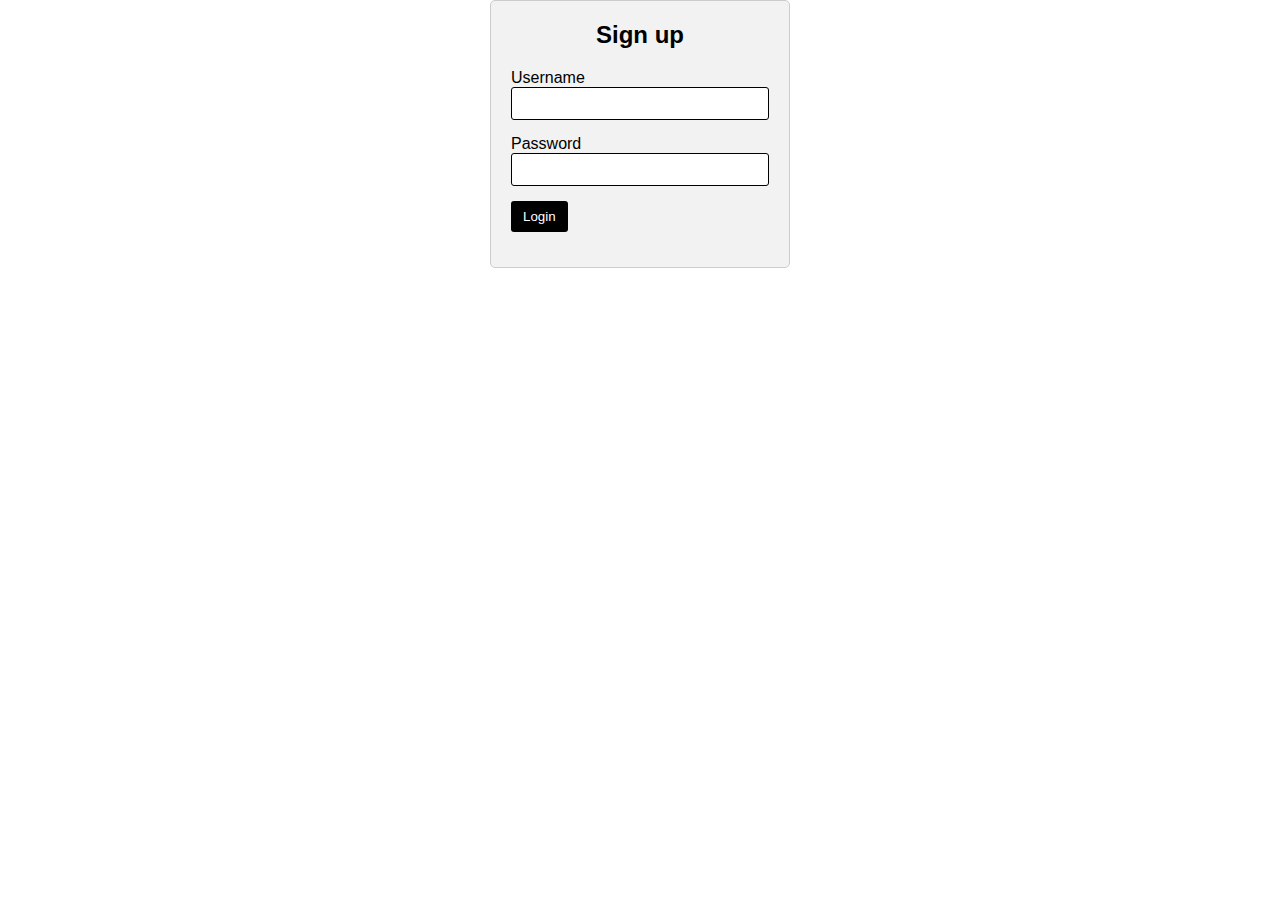
<file: login.html>
<!DOCTYPE html>
<html>
<head>
  <title>Login Page</title>
  <link rel="stylesheet" type="text/css" href="style.css">
</head>
<body>
  <div class="login-container">
    <form>
      <h2>Sign up</h2>
      <div class="input-group">
        <label for="username">Username</label>
        <input type="text" id="username" name="username" required>
      </div>
      <div class="input-group">
        <label for="password">Password</label>
        <input type="password" id="password" name="password" required>
      </div>
      <div class="input-group">
        <button type="submit" class="btn">Login</button>
      </div>
    </form>
  </div>
</body>
</html>
</file>
<file: style.css>
*{
    margin:0;
    padding:0;
    box-sizing: border-box;
    scroll-behavior: smooth;
    font-family:'Poppins', sans-serif;
    list-style: none;
    text-decoration: none;
}
header{
    position: fixed;
    width: 100%;
    top:0;
    right:0;
    z-index:1000;
    display:flex;
    align-items: center;
    justify-content: space-between;
    padding: 22px 12%;
}
.logo img{
    max-width:100%;
    width:115px;
    height:auto;
}
.navmenu{
    display:flex;
}
.navmenu li{
    position: relative;
}
.navmenu a{
    color:#212832;
    font-size: 16px;
    text-transform:capitalize;
    font-weight: 500;
    padding:15px 25px ;
    transition: all .42s;
}
.navmenu a::after{
    content: '';
    position: absolute;
    width: 0;
    height: 2px;
    background: #212832;
    bottom: -2px;
    left: 0;
    transition: all .42s;
}
.navmenu a:hover::after{
    width: 100%;
}
.btn-icon{
    display: flex;
    align-items: center;
}
.nav-btn{
    font-size: 17px;
    color: #212832;
    font-weight: 500;
    border: 2px solid #212832;
    padding: 5px 15px;
    border-radius: 5px;
    margin-right: 20px;
    transition: all .42s;
}
.nav-btn:hover{
    background-color: #212832;
    color:#fff;
}
#menu-icon{
    font-size:35px;
    color:#212832;
    z-index:10001;
    cursor: pointer;
    display:none;
}
section{
    padding:60px 12%;

}
.home{
    width: 100%;
    height: 100vh;
    background-image: url(https://images.pexels.com/photos/15031960/pexels-photo-15031960/free-photo-of-maldives-island-water-villa-sunset.jpeg?auto=compress&cs=tinysrgb&w=1260&h=750&dpr=1);
    background-position: center;
    background-size: cover;
    display: grid;
    grid-template-columns: repeat(auto-fit,minmax(280px, 1fr));
    gap: 10px;
    grid-auto-rows: 100px;
    align-items: center;
    justify-items: center;
   
}
.home-text{
    position: relative;
    width:100%;
    height: 200px;
    color:#212832;
    padding: 10px;
    
    margin-left: 150%;
    margin-top:30%;
}
.home-text h4{
    color:#212832;
    font-size: 20px;
    font-weight: 600;
    text-transform: uppercase;
    margin-bottom: 10px;
    letter-spacing: normal;
}
.home-text h1{
    color:#212832;
    font-size: 25px;
    font-weight: 600;
    font-family: 'volkhov';
    line-height: 10px;
    text-transform: uppercase;
    margin-bottom: 10px;
    letter-spacing: normal;
}
.home-text p{
    color: rgb(82, 79, 79);
    font-size:16px;
}
.button{
    display: inline-flex;
    align-items: center;
    justify-content: center;
}
.btn1{
    font-size:16px;
    font-weight: 300;
    font-style: normal;
    color:#212832;
    text-transform: capitalize;
    padding: 10px 20px;
    background:rgb(197, 164, 184);
    border: 2px solid #212832;
    padding: 10px 20px;
    border-radius: 10px;
    margin-right: 40px;
    transition: all .42s;
}
.btn1:hover{
    transform: translateY(5px);
}

/* sticky design */
header.sticky{
    background-color: #fff1da;
    padding: 22px 12%;
    box-shadow: 0px 4px 15px rgb(0 0 0 / 8%);
    transition: .43s;
}
/* category section */
.center-text{
    text-align: center;
}
.center-text h4{
    font-size: 18px;
    color: #565656;
    font-weight: 600;
    text-transform: uppercase;
    line-height: 30px;
}
.center-text h2{
    font-size: 50px;
    color: #14183e;
    text-transform: capitalize;
    font-weight: 700;
    font-family: 'Volkhov';
    margin-bottom: 90px;
}
.cate-pro{
    display: grid;
    grid-template-columns: repeat(auto-fit, minmax(260px, auto));
    gap: 1rem;
    text-align: center;
}
#img1{
    float: left;
    width: 100%;
    padding: 5px;
}
.row{
    padding:60px 40px;
    background-color: #fff;
    box-shadow: rgba(0, 0, 0, 0.1) -4px 9px 25px -6px;
    transition: all .42s;
}
.row img{
    width: 75px;
    height: auto;
    margin-bottom: 20px;
}
.row h5{
    font-size:16px;
    color: #1E1D4C;
    font-weight: 600;
    margin-bottom: 15px;
}
.row p{
    color: #5E6282;
    font-size: 14px;
    font-weight: 500;
}
.row:hover{
    transform: translateY(8px);
}
.container{
    padding: 0 10%;
}
.header h1{
    font-size: 4vw;
    font-weight: 500;
    color: #fff;
    text-align: center;
    padding-top: 22%;
}
.search-bar{
    background: #fff1da;
    width: 90%;
    margin: 30px auto;
    padding: 6px 10px 6px 30px;
    border-radius: 50px;
}
.search-bar form{
    display:flex;
    align-items: center;
    flex-wrap: wrap;
}
.search-bar form input{
    display: block;
    border: 0;
    outline: none;
    background: transparent;
}
.search-bar form button{
    background: #fff1da;
    width: 55px;
    height: 55px;
    border-radius: 50%;
    border: 0;
    outline: none;
    cursor: pointer;
}
.search-bar form button{
    width:15px;
    margin-top: 7px;
}
.sub-title{
    margin:50px 0 20px;
    font-size: 2.2vw;
    font-weight: 500;
    color: #333;
}
.exclusives{
    display:grid;
    grid-template-columns: repeat(auto-fit, minmax(200px, 1fr));
    grid-gap: 30px;
}
.exclusives div img{
    width: 100;
    border-radius: 10px;
}
.exclusives div{
    position: relative;
}
.exclusives div span{
    position: absolute;
    top:50%;
    left:50%;
    transform: translate(-50%,-50%);
    text-align: center;
    color: #ffffff;
}
.list-container{
    margin-top:50px;
    display:flex;
    flex-wrap: wrap;
    justify-content: space-between;
}
.left-col{
    flex-basis: 70%;
}
.right-col{
    flex-basis: 25%;
}
.left-col h1{
    color:#333;
    font-weight: 600;
    margin-bottom: 30px;
}
.house{
    display: flex;
    justify-content: space-between;
    flex-wrap: wrap;
    padding: 30px 0;
    border-top: 1px solid #ccc;
}
.house-img{
    flex-basis: 40%;
}
.house-info{
    flex-basis: 58%;
    color: #555;
}
.house-img img{
    width: 100%;
    border-radius: 12px;
}
.house-info h3{
    font-weight: 600;
    color: #333;
    font-size: 22px;
    margin: 4px 0;
}
.house-price{
    text-align: right;
}
.house-price h4{
    font-size: 20px;
}
.house-price h4 span{
    font-size: 16px;
    font-weight: 500;
}
.air-office{
    padding-top:100px;
    padding-bottom: 100px;
}
.office-name{
    display: grid;
    grid-template-columns: repeat(auto-fit, minmax(160px, auto));
    gap: 3rem;
    align-items: center;
}
.office-name img{
    max-width:100%;
    width: 170px;
    height: auto;
    transition: all .42s;
}
.contact-info{
    display:grid;
    grid-template-columns: repeat(auto-fit, minmax(160px, auto));
    gap: 2rem;
    align-items: center;
   
}
.first-info img{
    max-width:100%;
    width: 120px;
    height: auto;
}
.first-info h6{
    color: #5E6282;
    font-size: 13px;
    line-height: 20px;
    font-weight: 500;
    margin-top: 15px;
    cursor:pointer;
    transition: all .42s;
}
.first-info h6:hover{
    color: #f0b24d;
}
.contact-info h4{
    font-size: 18px;
    color: #080809;
    font-weight: 700;
    text-transform: capitalize;
    margin-bottom: 15px;
}
.contact-info p{
    color: #5E6282;
    font-size: 15px;
    font-weight: 500;
    text-transform: capitalize;
    cursor: pointer;
    margin-bottom: 6px;
    transition: all .42s;
}
.contact-info p:hover{
    color:#f0b24d;
}
.fifth-info .icon a{
    color: #000;
    font-size:20px;
    width: 35px;
    height: 35px;
    border-radius: 50%;
    background-color: #fff;
    display:inline-flex;
    align-items: center;
    justify-content: center;
    box-shadow: 0px 4px 15px rgb(0 0 0 /10%);
    margin-right: 15px;
    margin-bottom: 20px;
    transition: all .42s;
}
/*loginpage*/
.login-container {
    width: 300px;
    margin: 0 auto;
    padding: 20px;
    background-color: #f2f2f2;
    border: 1px solid #ccc;
    border-radius: 5px;
  }
  
.login-container form {
    display: flex;
    flex-direction: column;
  }
  
.login-container h2 {
    text-align: center;
    margin-bottom: 20px;
  }
  
.login-container  .input-group {
    margin-bottom: 15px;
  }
  
.login-container .label {
    display: block;
    margin-bottom: 5px;
  }
  
  input[type="text"],
  input[type="password"] {
    width: 100%;
    padding: 8px;
    border: 1px solid black;
    border-radius: 3px;
  }
  
.login-container .btn {
    padding: 8px 12px;
    background-color: black;
    color: #fff;
    border: none;
    border-radius: 3px;
    cursor: pointer;
}
  
.login-container .btn:hover {
    background-color: #efc786;
}
</file>
